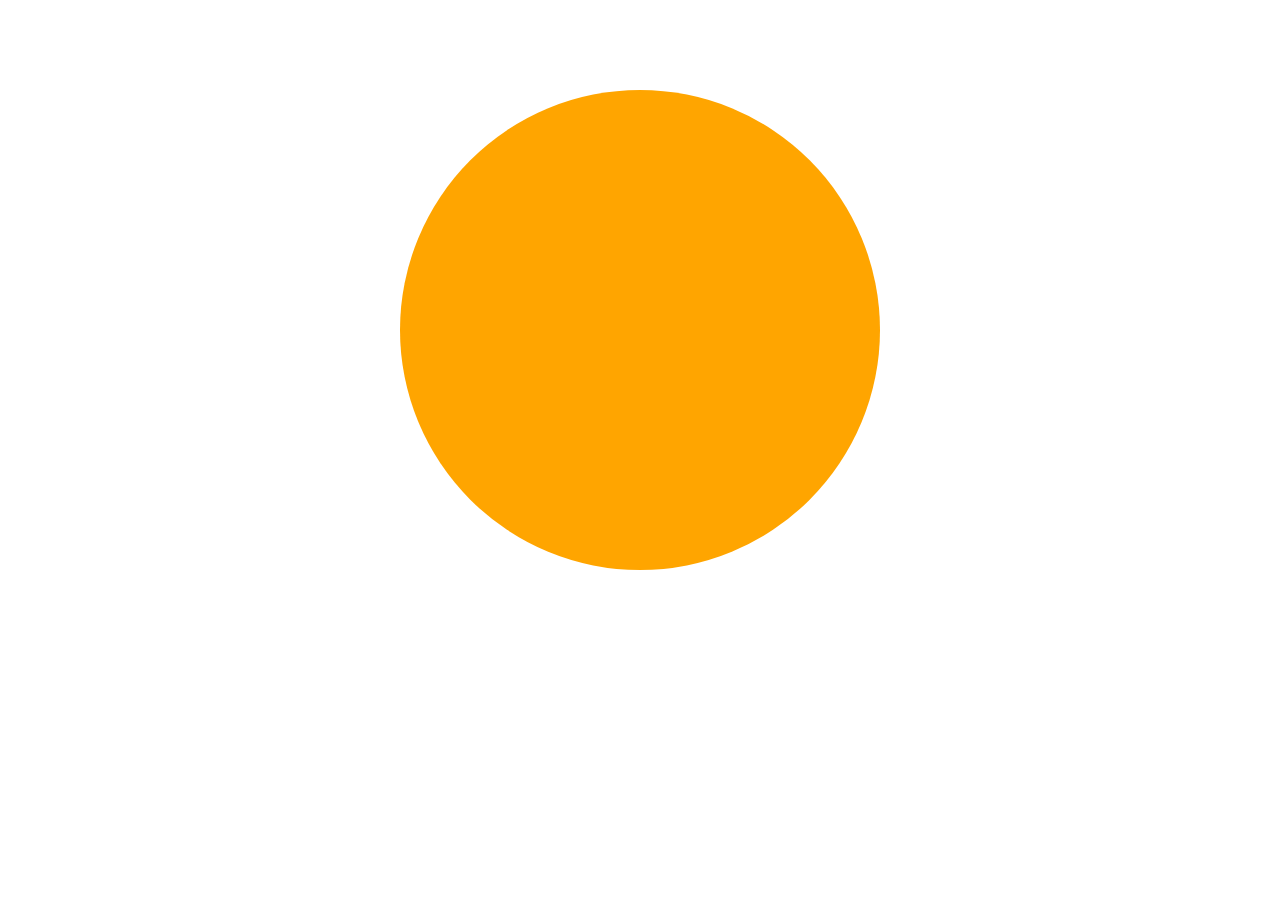
<file: index.html>
<html>
<head>
<style>

</style>
</head>
<body>
<center>
<br/><br/><br/><br/>
<svg height="500" width="500">
<a xlink:href="physics/index.html">
<circle cx="250" cy="250" r="240" fill="orange" />
</a>
</svg> 
</center>

</body>
</html>
</file>
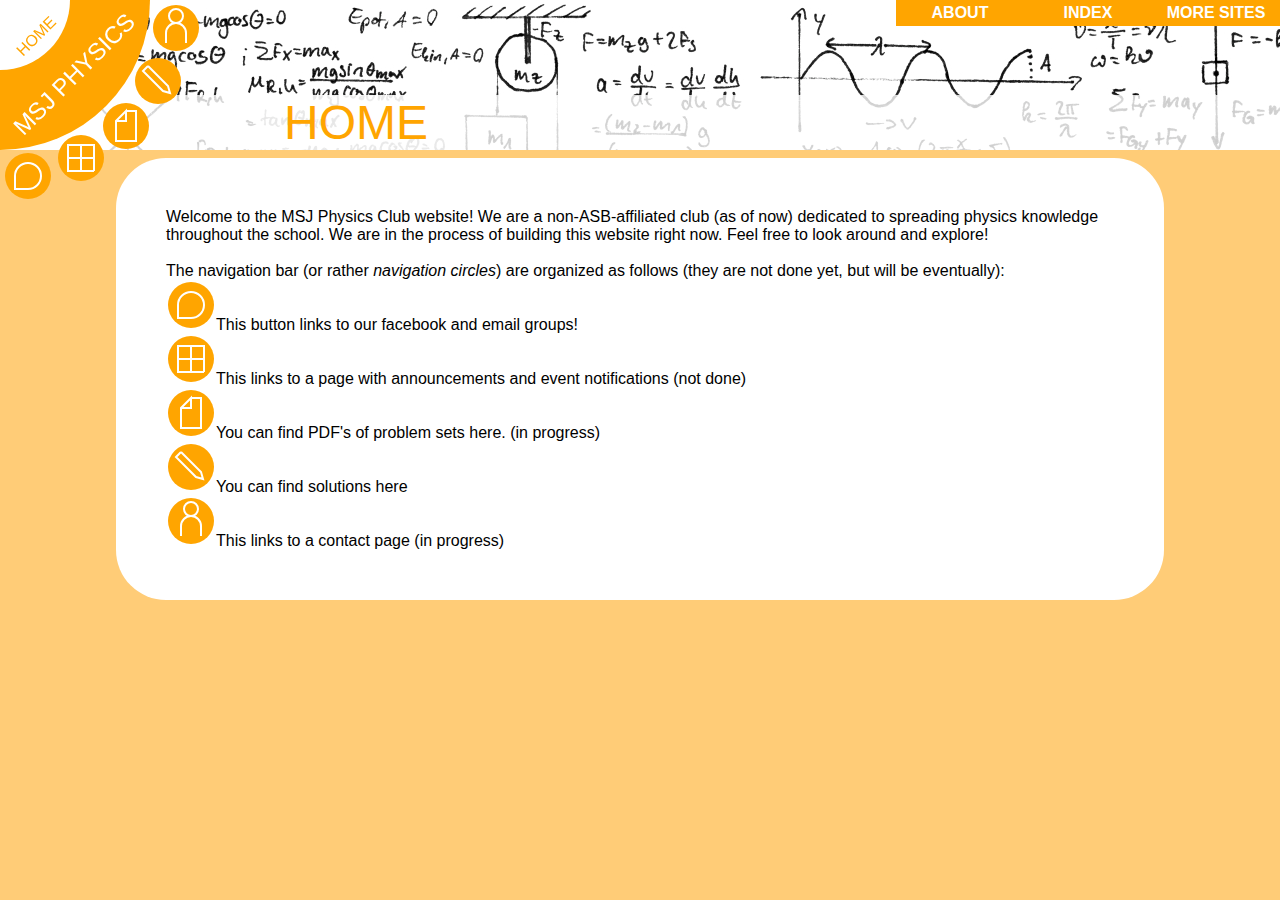
<file: physics/index.html>
<!DOCTYPE html>
<html>
<head>
<link rel="stylesheet" type="text/css" href="init.css"/>
</head>
<body onload="setup()">
<script src="init.js"></script>
<div class="titlebar">
  <div class="middlebar">
    <div class="title">
      HOME
    </div>
  </div>
</div>
<div class="content">
  Welcome to the MSJ Physics Club website! We are a non-ASB-affiliated club (as of now) dedicated to spreading physics knowledge throughout the school. We are in the process of 
  building this website right now. Feel free to look around and explore!
  <br/>
  <br/>
  The navigation bar (or rather <em>navigation circles</em>) are organized as follows (they are not done yet, but will be eventually):<br/>
  <svg height="50" width="50">
    <a xlink:href="social.html">
    <circle cx="25" cy="25" r="23" stroke="black" stroke-width="0" fill="orange" class="button"/>
    <path d="M25 25 m0 13 l-13 0 l0 -13 a13 13 0 1 1 13 13" stroke="white" stroke-width="2" fill="none"/>
    <circle cx="25" cy="25" r="23" stroke="black" stroke-width="0" class="cover"/>
  </a></svg>This button links to our facebook and email groups!<br/>
  <svg height="50" width="50">
    <a xlink:href="events.html">
    <circle cx="25" cy="25" r="23" stroke="black" stroke-width="0" fill="orange" class="button"/>
    <path d="M25 25 m13 13 l-26 0 l0 -26 l26 0 l0 26 m-13 0 l0 -26 m13 13 l-26 0" stroke="white" stroke-width="2" fill="none"/>
    <circle cx="25" cy="25" r="23" stroke="black" stroke-width="0" class="cover"/>
  </a></svg>This links to a page with announcements and event notifications (not done)<br/>
  <svg height="50" width="50">
    <a xlink:href="problems.html"> 
    <circle cx="25" cy="25" r="23" stroke="black" stroke-width="0" fill="orange" class="button"/> 
    <path d="M25 25 m0 -15 l10 0 l0 30 l-20 0 l0 -20 l10 -10 l0 10 l-10 0" stroke="white" stroke-width="2" fill="none"/> 
    <circle cx="25" cy="25" r="23" stroke="black" stroke-width="0" class="cover"/>
  </a></svg>You can find PDF's of problem sets here. (in progress)<br/>
  <svg height="50" width="50">
    <a xlink:href="solutions.html"> 
    <circle cx="25" cy="25" r="23" stroke="black" stroke-width="0" fill="orange" class="button"/>
    <path d="M25 25 m-10 -15 l-5 5 l20 20 l7 2 l-2 -7 l-20-20" stroke="white" stroke-width="2" fill="none"/>
    <circle cx="25" cy="25" r="23" stroke="black" stroke-width="0" class="cover"/></a>
  </svg>You can find solutions here<br/>
    <svg height="50" width="50">
    <a xlink:href="contact.html">
    <circle cx="25" cy="25" r="23" stroke="black" stroke-width="0" fill="orange" class="button"/>
    <path d="M25 25 m-10 15 l0 -10 a10 10 0 0 1 20 0 l0 10 m-10 -20 a7 7 1 0 1 0 -14 a7 7 1 0 1 0 14" stroke="white" stroke-width="2" fill="none"/>
    <circle cx="25" cy="25" r="23" stroke="black" stroke-width="0" class="cover"/>
  </a></svg>This links to a contact page (in progress)<br/>
</div>

</body>
</html>
</file>
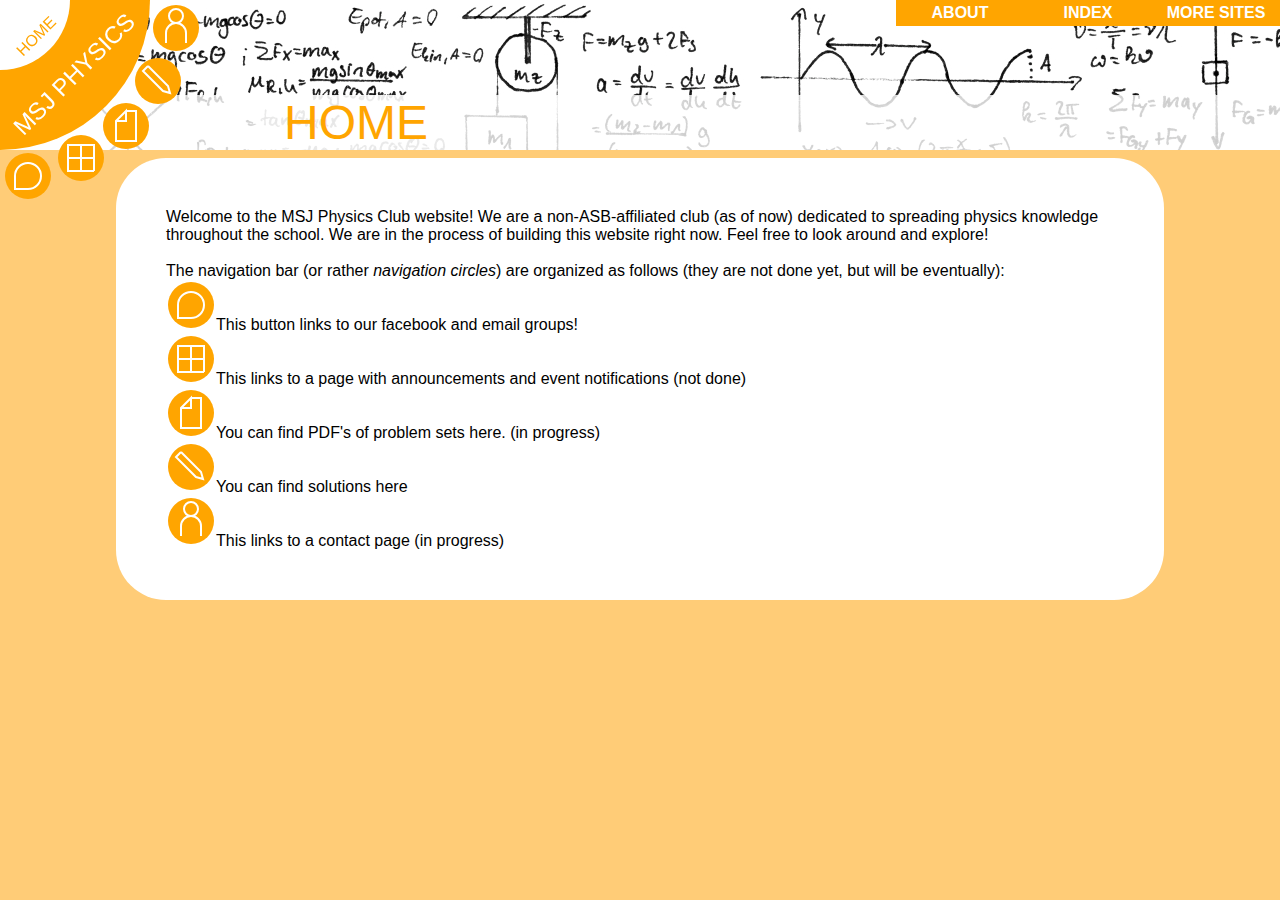
<file: physics/about.html>
<!DOCTYPE html>
<html>
<head>
<link rel="stylesheet" type="text/css" href="init.css"/>
</head>
<body onload="setup()">
<script src="init.js"></script>
<div class="titlebar">
  <div class="middlebar">
    <div class="title">
      HOME
    </div>
  </div>
</div>
<div class="content">
  Welcome to the MSJ Physics Club website! We are a non-ASB-affiliated club (as of now) dedicated to spreading physics knowledge throughout the school. We are in the process of 
  building this website right now. Feel free to look around and explore!
  <br/>
  <br/>
  The navigation bar (or rather <em>navigation circles</em>) are organized as follows (they are not done yet, but will be eventually):<br/>
  <svg height="50" width="50">
    <a xlink:href="hello">
    <circle cx="25" cy="25" r="23" stroke="black" stroke-width="0" fill="orange" class="button"/>
    <path d="M25 25 m0 13 l-13 0 l0 -13 a13 13 0 1 1 13 13" stroke="white" stroke-width="2" fill="none"/>
    <circle cx="25" cy="25" r="23" stroke="black" stroke-width="0" class="cover"/>
  </a></svg>This button links to our facebook and email groups!<br/>
  <svg height="50" width="50">
    <a xlink:href="#2">
    <circle cx="25" cy="25" r="23" stroke="black" stroke-width="0" fill="orange" class="button"/>
    <path d="M25 25 m13 13 l-26 0 l0 -26 l26 0 l0 26 m-13 0 l0 -26 m13 13 l-26 0" stroke="white" stroke-width="2" fill="none"/>
    <circle cx="25" cy="25" r="23" stroke="black" stroke-width="0" class="cover"/>
  </a></svg>This links to a page with announcements and event notifications (not done)<br/>
  <svg height="50" width="50">
    <a xlink:href="#3"> 
    <circle cx="25" cy="25" r="23" stroke="black" stroke-width="0" fill="orange" class="button"/> 
    <path d="M25 25 m0 -15 l10 0 l0 30 l-20 0 l0 -20 l10 -10 l0 10 l-10 0" stroke="white" stroke-width="2" fill="none"/> 
    <circle cx="25" cy="25" r="23" stroke="black" stroke-width="0" class="cover"/>
  </a></svg>You can find PDF's of problem sets here. (in progress)<br/>
  <svg height="50" width="50">
    <a xlink:href="#4"> 
    <circle cx="25" cy="25" r="23" stroke="black" stroke-width="0" fill="orange" class="button"/>
    <path d="M25 25 m-10 -15 l-5 5 l20 20 l7 2 l-2 -7 l-20-20" stroke="white" stroke-width="2" fill="none"/>
    <circle cx="25" cy="25" r="23" stroke="black" stroke-width="0" class="cover"/></a>
  </svg>You can find solutions here<br/>
    <svg height="50" width="50">
    <a xlink:href="#5">
    <circle cx="25" cy="25" r="23" stroke="black" stroke-width="0" fill="orange" class="button"/>
    <path d="M25 25 m-10 15 l0 -10 a10 10 0 0 1 20 0 l0 10 m-10 -20 a7 7 1 0 1 0 -14 a7 7 1 0 1 0 14" stroke="white" stroke-width="2" fill="none"/>
    <circle cx="25" cy="25" r="23" stroke="black" stroke-width="0" class="cover"/>
  </a></svg>This links to a contact page (in progress)<br/>
</div>

</body>
</html>
</file>
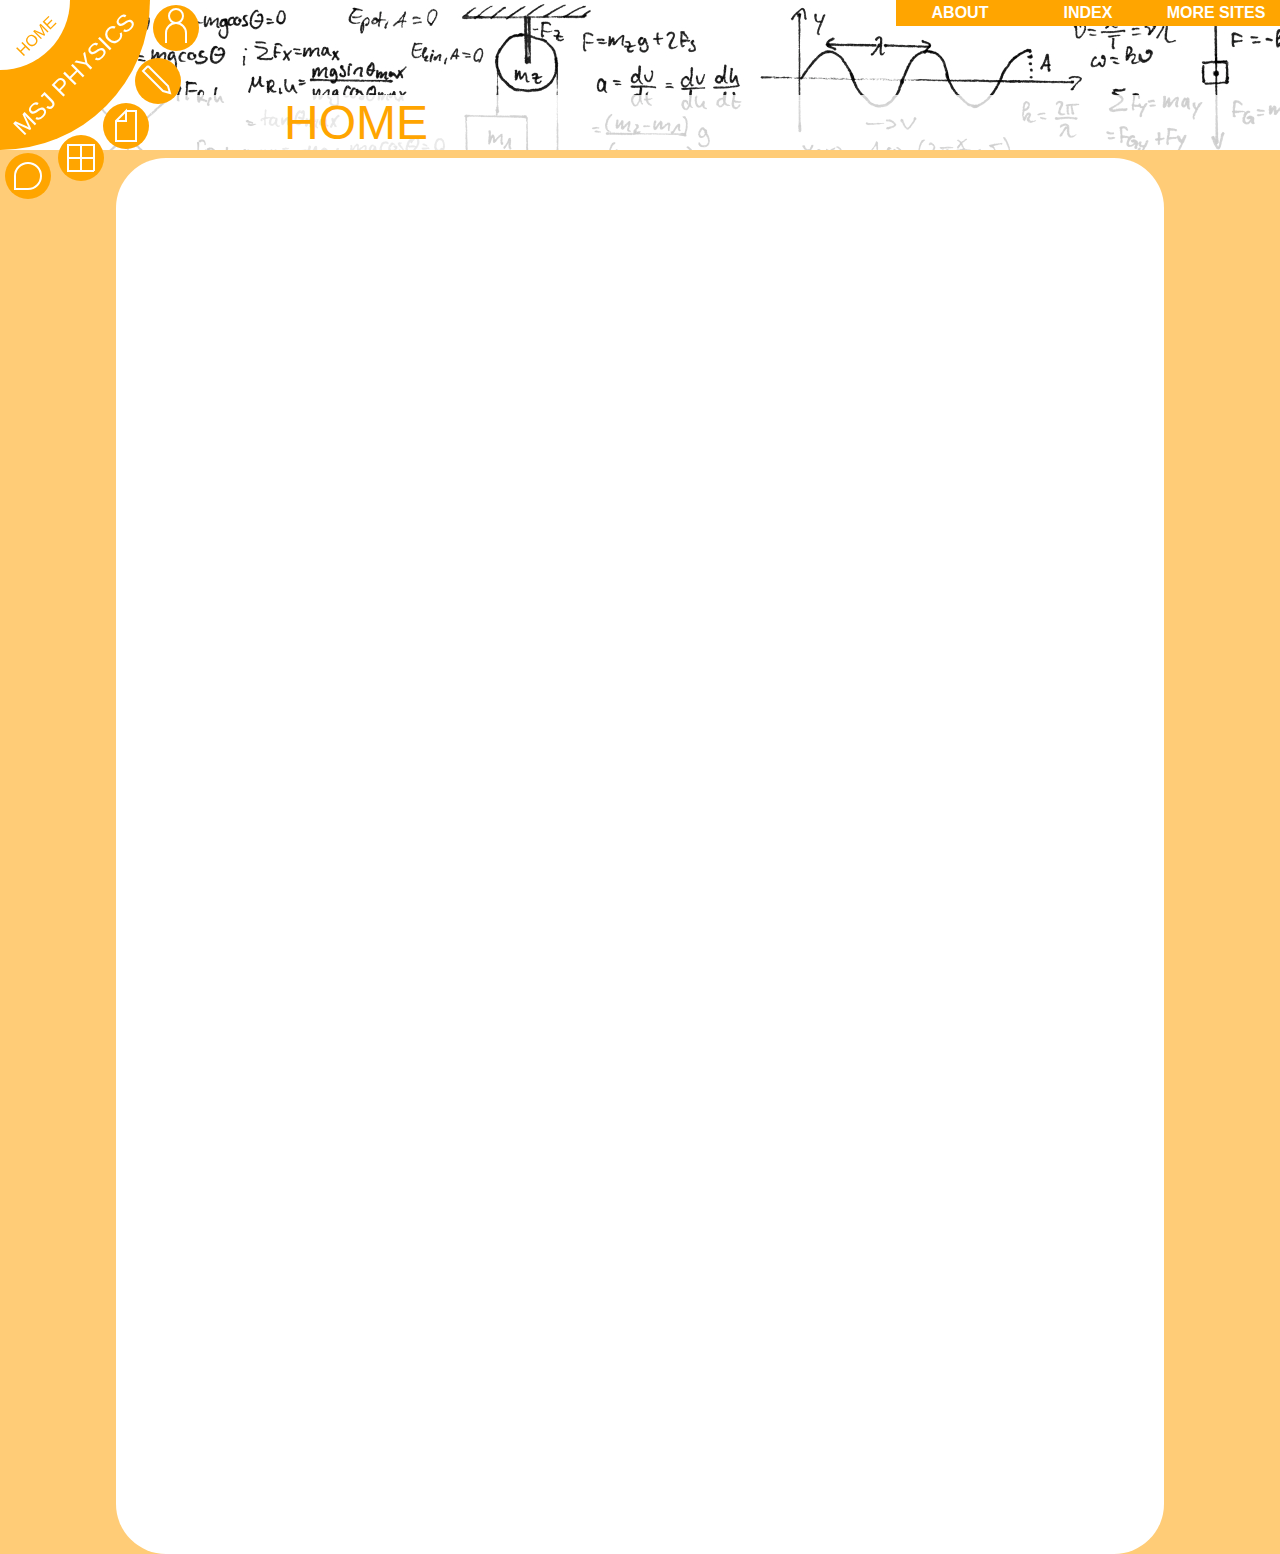
<file: physics/template.html>
<!DOCTYPE html>
<html>
<head>
<link rel="stylesheet" type="text/css" href="init.css"/>
</head>
<body onload="setup()">
<script src="init.js"></script>
<div class="titlebar">
  <div class="middlebar">
    <div class="title">
      HOME
    </div>
  </div>
</div>
<div class="content">
<br/>
<br/>
<br/><br/>
<br/>
<br/><br/>
<br/>
<br/><br/>
<br/>
<br/><br/>
<br/>
<br/><br/>
<br/>
<br/><br/>
<br/>
<br/><br/>
<br/>
<br/><br/>
<br/>
<br/><br/>
<br/>
<br/><br/>
<br/>
<br/><br/>
<br/>
<br/><br/>
<br/>
<br/><br/>
<br/>
<br/><br/>
<br/>
<br/><br/>
<br/>
<br/><br/>
<br/>
<br/><br/>
<br/>
<br/><br/>
<br/>
<br/><br/>
<br/>
<br/><br/>
<br/>
<br/><br/>
<br/>
<br/><br/>
<br/>
<br/><br/>
<br/>
<br/>


</div>
<!--
<svg height="400" width="400" style="position:fixed;left:0px;top:0px;">
<a xlink:href="#">
  <circle cx="0" cy="0" r="150" stroke="black" stroke-width="0" fill="orange"  class="button"/>
  <text x="80" text-anchor="middle" y="80" fill="white" transform="rotate(-45 80,80)" style="font-family:Sans-serif;font-size:150%;">MSJ PHYSICS</text>
  <circle cx="0" cy="0" r="150" stroke="black" stroke-width="0" class="cover"/>
</a>
<a xlink:href="#">
  <circle cx="0" cy="0" r="70" stroke="black" stroke-width="0" fill="white"/>
  <text x="40" text-anchor="middle" y="40" fill="orange" transform="rotate(-45 40,40)" style="font-family:Sans-serif">HOME</text>
</a>
<a xlink:href="#1">
  <circle cx="28" cy="176" r="23" stroke="black" stroke-width="0" fill="orange" class="button"/>
  <path d="M28 176 m0 13 l-13 0 l0 -13 a13 13 0 1 1 13 13" stroke="white" stroke-width="2" fill="none"/>
  <circle cx="28" cy="176" r="23" stroke="black" stroke-width="0" class="cover"/>
</a>
<a xlink:href="#2">
  <circle cx="81" cy="158" r="23" stroke="black" stroke-width="0" fill="orange"  class="button"/>
  <path d="M81 158 m13 13 l-26 0 l0 -26 l26 0 l0 26 m-13 0 l0 -26 m13 13 l-26 0" stroke="white" stroke-width="2" fill="none"/>
  <circle cx="81" cy="158" r="23" stroke="black" stroke-width="0" class="cover"/>
</a>
<a xlink:href="#3">
  <circle cx="126" cy="126" r="23" stroke="black" stroke-width="0" fill="orange"  class="button"/>
  <path d="M126 126 m0 -15 l10 0 l0 30 l-20 0 l0 -20 l10 -10 l0 10 l-10 0" stroke="white" stroke-width="2" fill="none"/>
  <circle cx="126" cy="126" r="23" stroke="black" stroke-width="0" class="cover"/>
</a>
<a xlink:href="#4">
  <circle cx="158" cy="81" r="23" stroke="black" stroke-width="0" fill="orange"  class="button"/>
  <path d="M158 81 m-10 -15 l-5 5 l20 20 l7 2 l-2 -7 l-20-20" stroke="white" stroke-width="2" fill="none"/>
  <circle cx="158" cy="81" r="23" stroke="black" stroke-width="0" class="cover"/>
</a>
<a xlink:href="#5">
  <circle cx="176" cy="28" r="23" stroke="black" stroke-width="0" fill="orange"  class="button"/>
  <path d="M176 28 m-10 15 l0 -10 a10 10 0 0 1 20 0 l0 10 m-10 -20 a7 7 1 0 1 0 -14 a7 7 1 0 1 0 14" stroke="white" stroke-width="2" fill="none"/>
  <circle cx="176" cy="28" r="23" stroke="black" stroke-width="0" class="cover"/>
</a>
</svg> 

<ul class="nav">
  <li class="nav"><a href="#home" class="nav">Contact</a></li>
  <li class="nav"><a href="#news" class="nav">About</a></li>
  <li class="nav"><a href="#contact" class="nav">Index</a></li>
  <li class="nav"><a href="#about" class="nav">More Sites</a></li>
</ul>-->

</body>
</html>
</file>
<file: physics/init.css>
.cover:hover {
  fill: rgba(255,255,255,0.5);
}

.cover{
  fill:rgba(0,0,0,0);
}

ul.nav {
    list-style-type: none;
    margin: 0;
    padding: 0;
    overflow: hidden;
    position:fixed;
    top:0px;
    right:0px;
    font-family:Sans-serif;
    z-index:91;
}

li.nav {
    float: left;
}

a.nav:link, a.nav:visited {
    display: block;
    width: 120px;
    font-weight: bold;
    color: #FFFFFF;
    background-color: orange;
    text-align: center;
    padding: 4px;
    text-decoration: none;
    text-transform: uppercase;
}

a.nav:hover, a.nav:active {
    background-color: #FFC766;
}

.titlebar{
  height:150px;
  position:absolute;
  left:0px;
  top:0px;
  background-image:url('physics.jpg');
  background-color:white;
  width:100%;
}

.middlebar{
  position:absolute;
  bottom:0px;
  width:100%;
  left:0px;
  background:rgba(255,255,255,0.8);
}

.title{
  margin-left:20%;
  margin-right:auto;
  text-align:center;
  width:200px;
  background:rgba(255,255,255,0.5);
  font-size:300%;
  color:orange;
}

.content{
  margin-left:auto;
  margin-right:auto;
  position:relative;
  top:150px;
  background-color:white;
  width:75%;
  border-radius:50px;
  padding:50px;
}

body{
  font-family:Sans-serif;
  background:#FFCC77;
}
</file>
